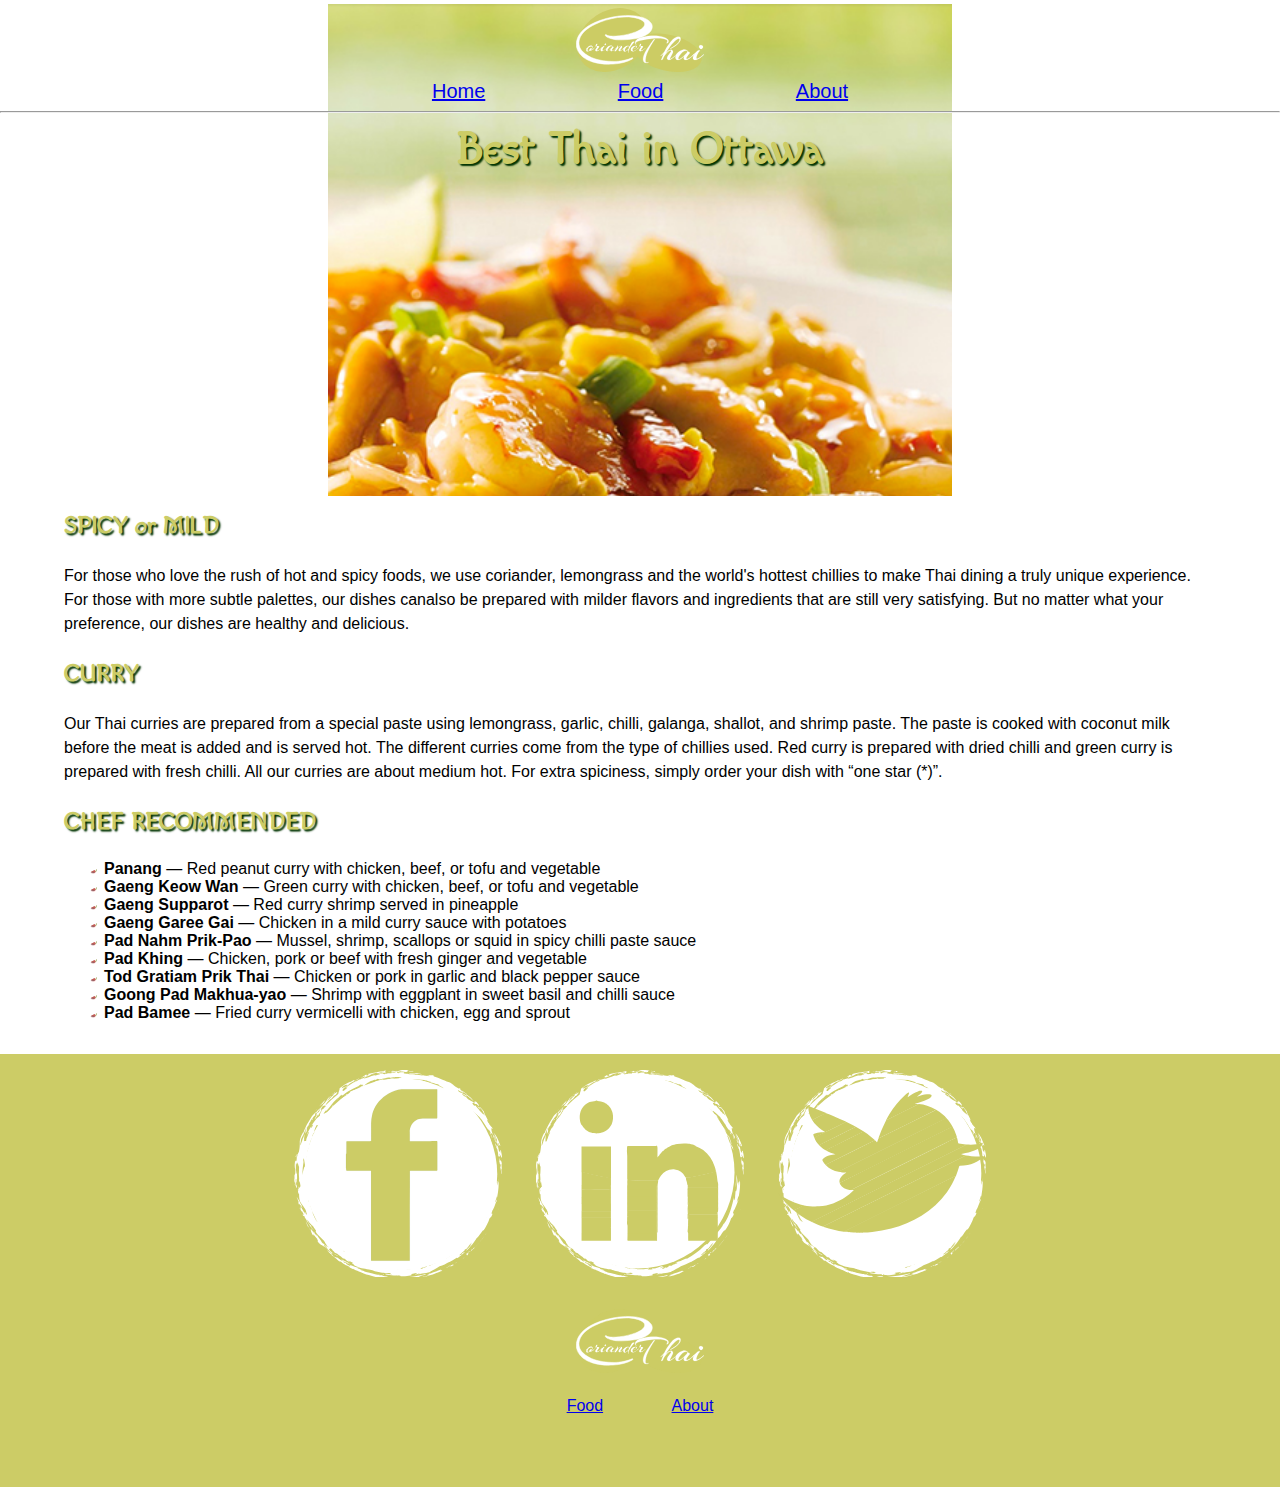
<file: index.html>
<!DOCTYPE html>
<html lang="en-ca">
<head>
	<meta charset="utf-8">
	<title>Coriander Thai</title>
	<meta name="viewport" content="width=device-width,initial-scale=1">
    <link href="css/general.css" rel="stylesheet">
    <link href='http://fonts.googleapis.com/css?family=Macondo' rel='stylesheet' type='text/css'>
</head>
<body>
    
    <header class="home">
        
        <a href="index.html">
            <img src="images/logo1.svg" alt="Logo" class="logo">
        </a>
        
        <nav class="nav-top">
            <ul>
                <li><a href="index.html">Home</a></li>
                <li><a href="food.html">Food</a></li>
                <li><a href="about.html">About</a></li>
            </ul>
            <hr>
        </nav>
    
        <h1>Best Thai in Ottawa</h1>
        
    </header>
    
    
    <article>
        
        <h2><strong>SPICY or MILD</strong></h2>
        <p>For those who love the rush of hot and spicy foods, we use coriander, lemongrass and the world's hottest chillies to make Thai dining a truly unique experience. For those with more subtle palettes, our dishes canalso be prepared with milder flavors and ingredients that are still very satisfying. But no matter what your preference, our dishes are healthy and delicious.</p>
        
        <h2><strong>CURRY</strong></h2>
            <p>Our Thai curries are prepared from a special paste using
            lemongrass, garlic, chilli, galanga, shallot, and shrimp paste. The
            paste is cooked with coconut milk before the meat is added and is
            served hot. The different curries come from the type of chillies used.
            Red curry is prepared with dried chilli and green curry is prepared
            with fresh chilli. All our curries are about medium hot. For extra
            spiciness, simply order your dish with “one star (*)”.</p>
        
        		 
        <h2><strong>CHEF RECOMMENDED</strong></h2>
        
        <ul>
            <li><strong>Panang</strong> — Red peanut curry with chicken, beef, or tofu and vegetable</li>
            <li><strong>Gaeng Keow Wan</strong> — Green curry with chicken, beef, or tofu and vegetable</li>
            <li><strong>Gaeng Supparot</strong> — Red curry shrimp served in pineapple</li>
            <li><strong>Gaeng Garee Gai</strong> — Chicken in a mild curry sauce with potatoes</li>
            <li><strong>Pad Nahm Prik-Pao</strong> — Mussel, shrimp, scallops or squid in spicy chilli paste sauce</li>
            <li><strong>Pad Khing</strong> — Chicken, pork or beef with fresh ginger and vegetable</li>
            <li><strong>Tod Gratiam Prik Thai</strong> — Chicken or pork in garlic and black pepper sauce</li>
            <li><strong>Goong Pad Makhua-yao</strong> — Shrimp with eggplant in sweet basil and chilli sauce</li>
            <li><strong>Pad Bamee</strong> — Fried curry vermicelli with chicken, egg and sprout</li>
        </ul>
    
    </article>

    <footer>
        
        <ul class="social">
            <li><a href="https://www.facebook.com/pages/Coriander-Thai-Cuisine/612644562128311" class="facebook"></a></li>
            <li><a href="http://www.linkedin.com/" class="linkedin"></a></li>
            <li><a href="https://twitter.com/" class="twitter"></a></li>
        </ul>
        
        <a href="index.html">    
            <img src="images/logo1.svg" alt="logo" class="logo">
        </a>
        
        <ul class="nav-bottom">
            <li><a href="food.html">Food</a></li>
            <li><a href="about.html">About</a></li>
        </ul>
    
    </footer>       
    
</body>
</html>
</file>
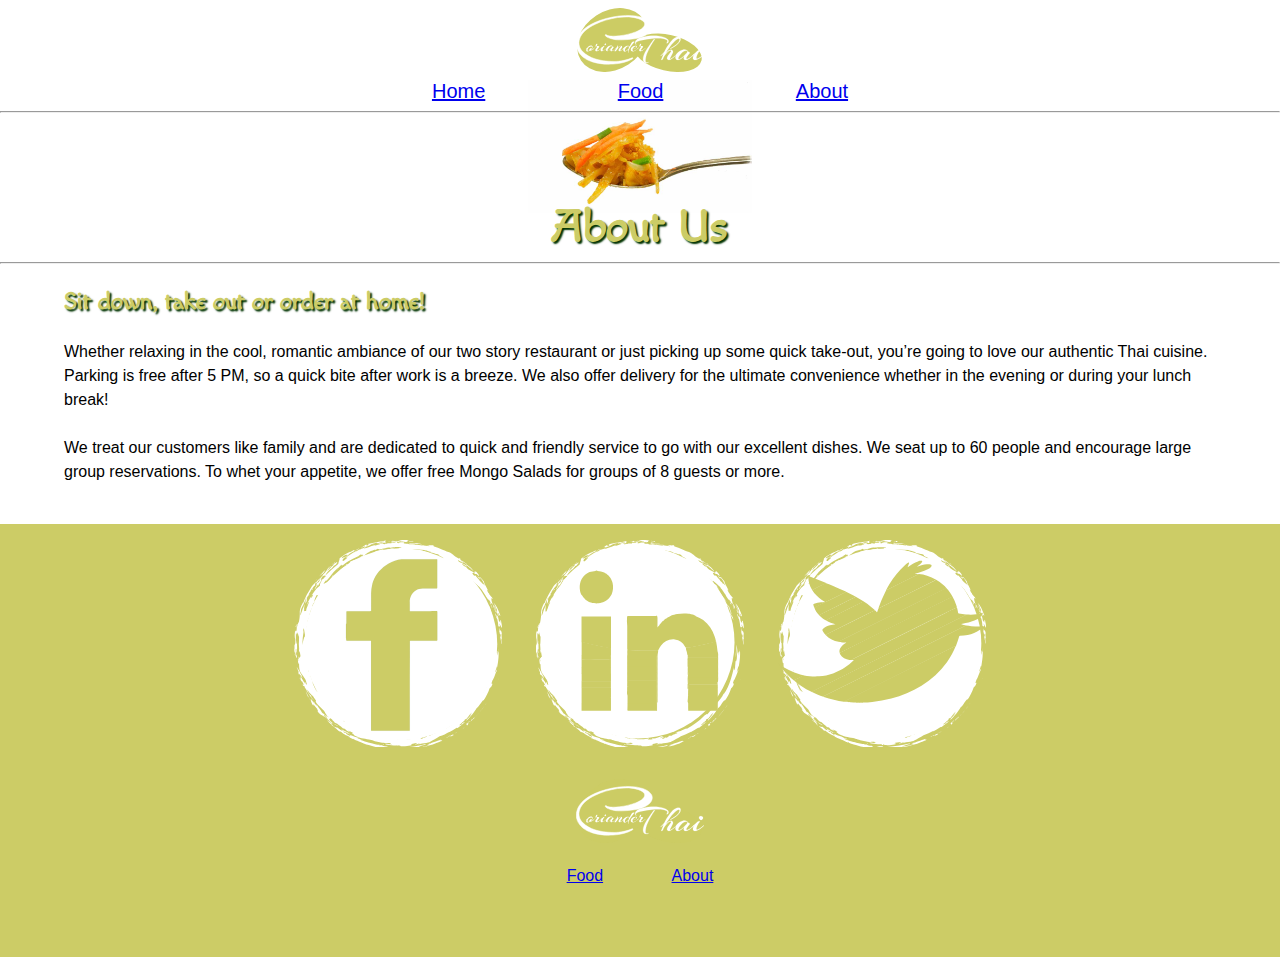
<file: about.html>
<!DOCTYPE html>
<html lang="en-ca">
<head>
	<meta charset="utf-8">
	<title>Coriander Thai</title>
	<meta name="viewport" content="width=device-width,initial-scale=1">
    <link href="css/general.css" rel="stylesheet">
    <link href='http://fonts.googleapis.com/css?family=Macondo' rel='stylesheet' type='text/css'>
</head>
<body>
    
    <header class="about">
        
        <a href="index.html">
            <img src="images/logo1.svg" alt="Logo" class="logo">
        </a>
            
        <nav class="nav-top">
            <ul>
                <li><a href="index.html">Home</a></li>
                <li><a href="food.html">Food</a></li>
                <li><a href="about.html" class="selected">About</a></li>
            </ul>
            
            <hr>
            
        </nav>
        
        <h1>About Us</h1>
        
        <hr>
    
    </header>
    
    <article>

        <h2><strong>Sit down, take out or order at home!</strong></h2>

        <p>Whether relaxing in the cool, romantic ambiance of our two story
        restaurant or just picking up some quick take-out, you’re going to love
        our authentic Thai cuisine. Parking is free after 5 PM, so a quick bite
        after work is a breeze. We also offer delivery for the ultimate
        convenience whether in the evening or during your lunch break!</p>
        
        <p>We treat our customers like family and are dedicated to quick and
        friendly service to go with our excellent dishes. We seat up to 60 people
        and encourage large group reservations. To whet your appetite, we offer
        free Mongo Salads for groups of 8 guests or more.</p>
        
    </article>

    <footer>
        
        <ul class="social">
            <li><a href="https://www.facebook.com/pages/Coriander-Thai-Cuisine/612644562128311" class="facebook"></a></li>
            <li><a href="http://www.linkedin.com/" class="linkedin"></a></li>
            <li><a href="https://twitter.com/" class="twitter"></a></li>
        </ul>
        
        <a href="index.html">    
            <img src="images/logo1.svg" alt="logo" class="logo">
        </a>
        
        <ul class="nav-bottom">
            <li><a href="food.html">Food</a></li>
            <li><a href="about.html">About</a></li>
        </ul>
    
    </footer>       
      
</body>
</html>
</file>
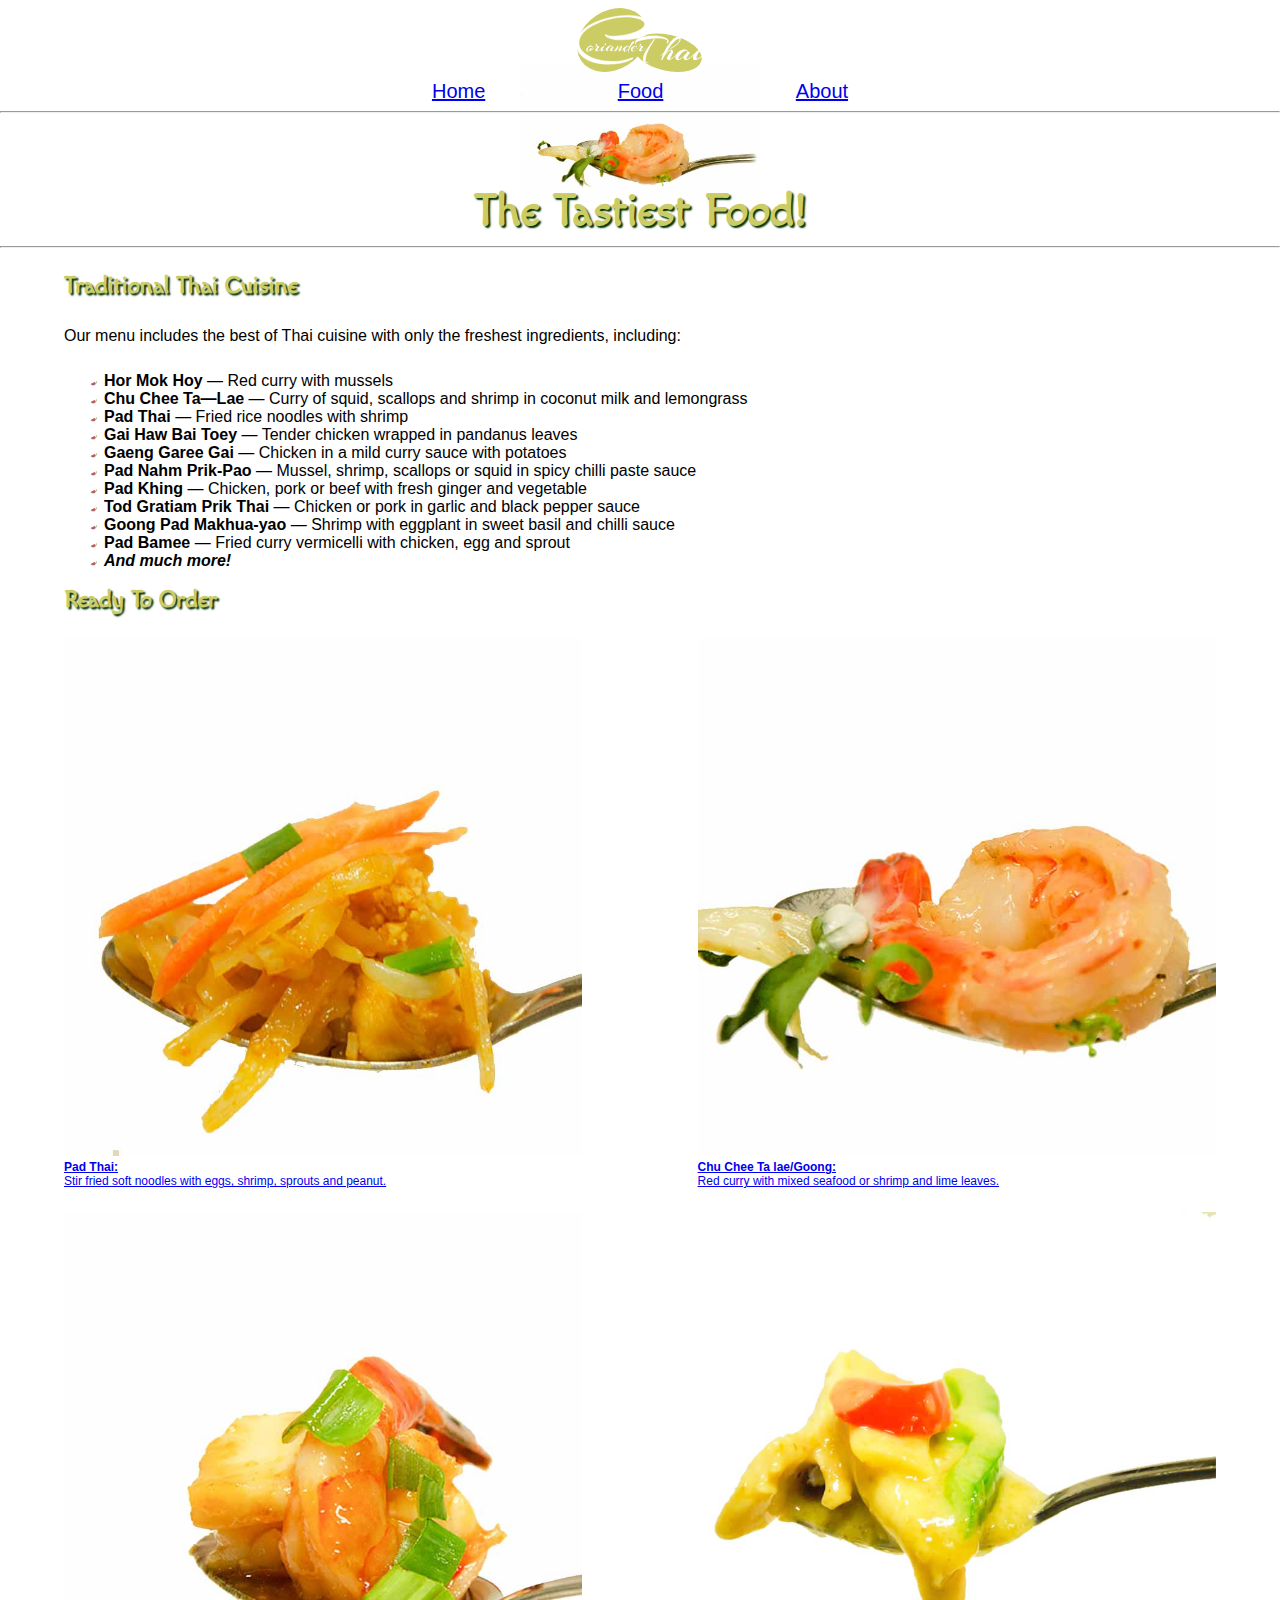
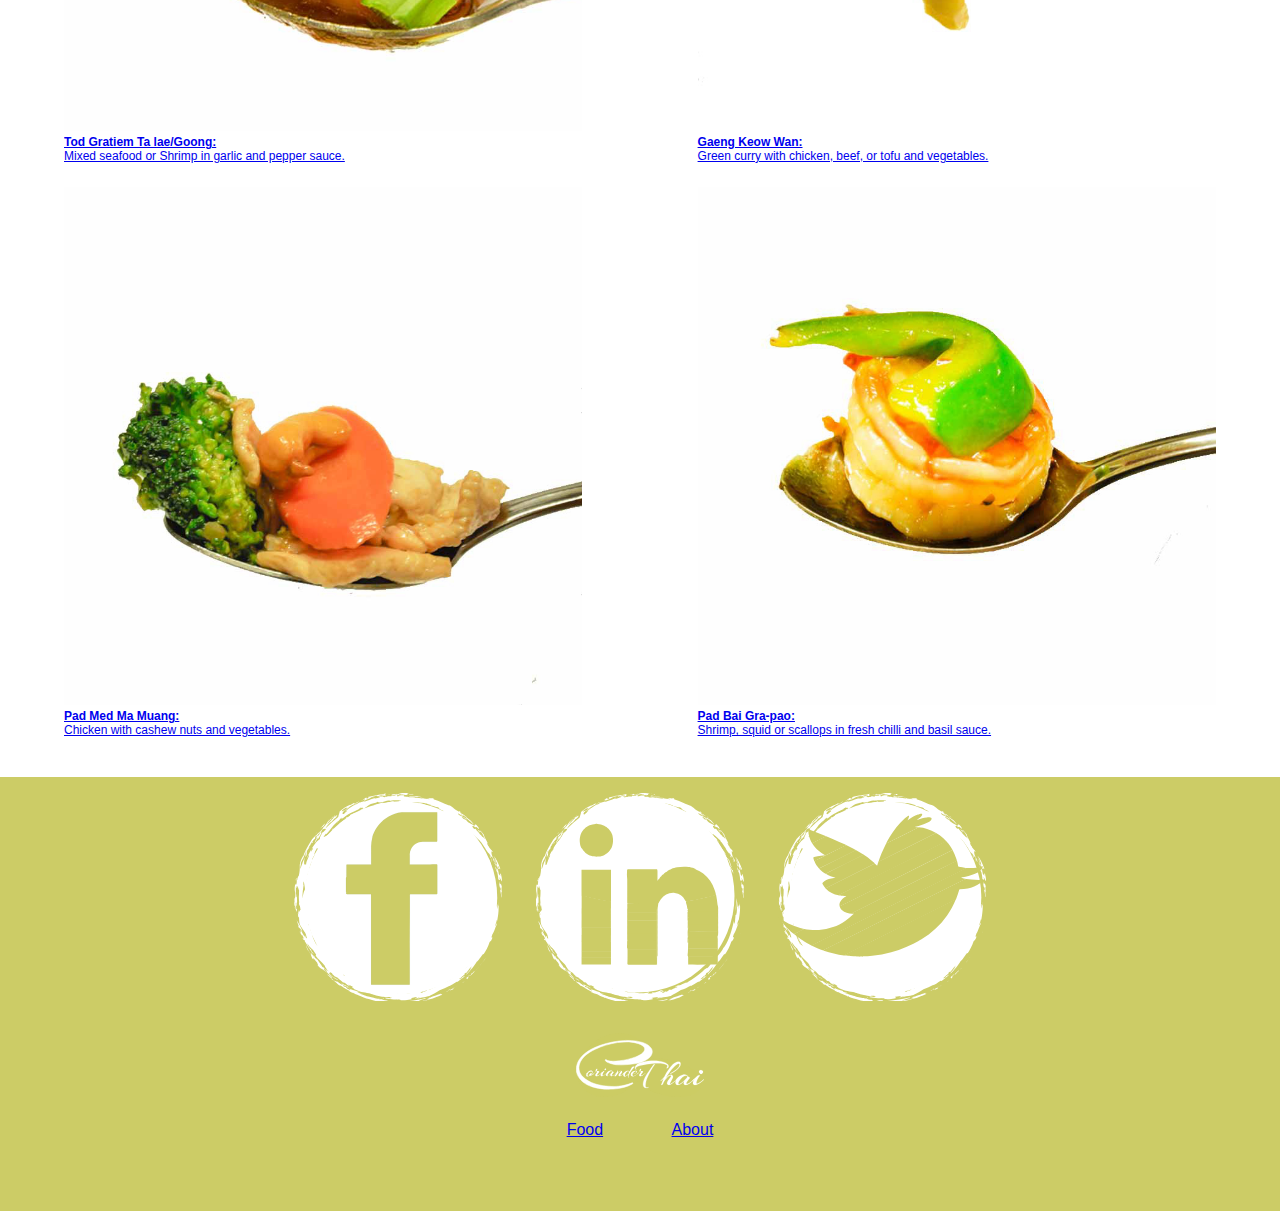
<file: food.html>
<!DOCTYPE html>
<html lang="en-ca">
<head>
	<meta charset="utf-8">
	<title>Coriander Thai</title>
	<meta name="viewport" content="width=device-width,initial-scale=1">
    <link href="css/general.css" rel="stylesheet">
    <link href='http://fonts.googleapis.com/css?family=Macondo' rel='stylesheet' type='text/css'>
</head>
<body>
    
    <header class="food">
        
        <a href="index.html">
            <img src="images/logo1.svg" alt="Logo" class="logo">
        </a>
            
        <nav class="nav-top">
            <ul>
                <li><a href="index.html">Home</a></li>
                <li><a href="food.html" class="selected">Food</a></li>
                <li><a href="about.html">About</a></li>
            </ul>
            
            <hr>
            
        </nav>
    
        <h1>The Tastiest Food!</h1>
        
        <hr>
        
    </header>
    
    <!--<div class="billboard"></div>-->
    
    <article>
        <h2><strong>Traditional Thai Cuisine</strong></h2>
        <p>Our menu includes the best of Thai cuisine with only the freshest
        ingredients, including:</p>
        
        <ul>
            <li><strong>Hor Mok Hoy</strong> — Red curry with mussels</li>
            <li><strong>Chu Chee Ta—Lae</strong> — Curry of squid, scallops and shrimp in coconut milk and lemongrass</li>
            <li><strong>Pad Thai</strong> — Fried rice noodles with shrimp</li>
            <li><strong>Gai Haw Bai Toey</strong> — Tender chicken wrapped in pandanus leaves</li>
            <li><strong>Gaeng Garee Gai</strong> — Chicken in a mild curry sauce with potatoes</li>
            <li><strong>Pad Nahm Prik-Pao</strong> — Mussel, shrimp, scallops or squid in spicy chilli paste sauce</li>
            <li><strong>Pad Khing</strong> — Chicken, pork or beef with fresh ginger and vegetable</li>
            <li><strong>Tod Gratiam Prik Thai</strong> — Chicken or pork in garlic and black pepper sauce</li>
            <li><strong>Goong Pad Makhua-yao</strong> — Shrimp with eggplant in sweet basil and chilli sauce</li>
            <li><strong>Pad Bamee</strong> — Fried curry vermicelli with chicken, egg and sprout</li>
            <li><strong><em>And much more!</em></strong></li>
        </ul>
    
        <h2>Ready To Order</h2>
        
        <div class="bucket1">
    
            <a href="#">
                <figure>
                    <img src="images/pad-thai1.jpg" alt="pad thai">
                    <figcaption><strong>Pad Thai:</strong><br>Stir fried soft noodles with eggs, shrimp, sprouts and peanut.</figcaption>
                </figure>
            </a>

            <a href="#">
                <figure>
                    <img src="images/red-curry-shrimp1.jpg" alt="red curry shrimp">
                    <figcaption><strong>Chu Chee Ta lae/Goong:</strong><br> Red curry with mixed seafood or shrimp and lime leaves.</figcaption>
                </figure>
            </a>

            <a href="#">
                <figure>
                    <img src="images/shrimp-garlic1.jpg" alt="shrimp with garlic">
                    <figcaption><strong>Tod Gratiem Ta lae/Goong:</strong><br> Mixed seafood or Shrimp in garlic and pepper sauce.</figcaption>
                </figure>
            </a>

            <a href="#">
                <figure>
                    <img src="images/green-curry.jpg" alt="green-curry">
                    <figcaption><strong>Gaeng Keow Wan:</strong><br> Green curry with chicken, beef, or tofu and vegetables.</figcaption>
                </figure>
            </a>
           
            <a href="#">
                <figure>
                    <img src="images/chicken-cashew%20.jpg" alt="chicken cashew ">
                    <figcaption><strong>Pad Med Ma Muang:</strong><br> Chicken with cashew nuts and vegetables.</figcaption>
                </figure>
            </a>
           
            <a href="#">
            
                <figure>
                    <img src="images/shrimp-basil.jpg" alt="shrimp basil">
                    <figcaption><strong>Pad Bai Gra-pao:</strong><br> Shrimp, squid or scallops in fresh chilli and basil sauce.</figcaption>
                </figure>
            </a>
            
        </div>

    </article>

    <footer>
        
        <ul class="social">
            <li><a href="https://www.facebook.com/pages/Coriander-Thai-Cuisine/612644562128311" class="facebook"></a></li>
            <li><a href="http://www.linkedin.com/" class="linkedin"></a></li>
            <li><a href="https://twitter.com/" class="twitter"></a></li>
        </ul>
        
        <a href="index.html">    
            <img src="images/logo1.svg" alt="logo" class="logo">
        </a>
        
        <ul class="nav-bottom">
            <li><a href="food.html">Food</a></li>
            <li><a href="about.html">About</a></li>
        </ul>
    
    </footer>       
    
</body>
</html>
</file>
<file: css/general.css>
@charset "utf-8";

@-moz-viewport { width: device-width; scale: 1; }
@-ms-viewport { width: device-width; scale: 1; }
@-o-viewport { width: device-width; scale: 1; }
@-webkit-viewport { width: device-width; scale: 1; }
@viewport { width: device-width; scale: 1; }

* {
	-moz-box-sizing: border-box;
	-webkit-box-sizing: border-box;
	box-sizing: border-box;
}

html {
	-moz-text-size-adjust: 100%;
	-ms-text-size-adjust: 100%;
	-webkit-text-size-adjust: 100%;
	text-size-adjust: 100%;
    font-size: 100%;
    font-family: Arial, Helvetica, sans-serif;
}

img {
	width: 100%;
    
}

body {
    margin: 0;
    padding: 0; 
}

header {
    overflow: hidden;
    padding: 0;
    margin: auto;
}

.home {
    /*background-image: url(../images/shrimp-garlic2.jpg);*/
    background-image: url(../images/food.jpg);
    background-size: 39rem;
    background-position: center top .25rem;
    background-repeat: no-repeat;
    padding: 0 0 10rem;
    height: auto;
}

.home h1 {
    font-family: 'Macondo', Georgia, Times, serif;
    margin: .1rem 5% 10rem;
    font-size: 2.8rem;
    text-align: center;
    text-shadow: .15rem .15rem .1rem #003300;
    color: #cccc66;      
}

.food {
    background-image: url(../images/red-curry-shrimp2.jpg);
    background-size: 15rem;
    background-position: center 4rem;
    background-repeat: no-repeat;
    
}

.food h1 {
    font-family: 'Macondo', Georgia, Times, serif;
    margin: 4rem 5% 0rem;
    font-size: 2.8rem;
    text-align: center;
    text-shadow: .15rem .15rem .1rem #003300;
    color: #cccc66;
}

.about {
    background-image: url(../images/pad-thai2.jpg);
    background-size: 14rem;
    background-position: center 5rem;
    background-repeat: no-repeat;
}

.about h1 {
    font-family: 'Macondo', Georgia, Times, serif;
    margin: 5rem 5% 0rem;
    font-size: 2.8rem;
    text-align: center;
    text-shadow: .15rem .15rem .1rem #003300;
    color: #cccc66;
}

.logo {
    display: block;
    height: 4rem;
    width: auto;
    margin: .5rem auto;  
}

figcaption1 {
    font-family: 'Macondo Swash Caps', Georgia, Times, serif;
    color: #660000;
    font-size: 1rem;
}

figcaption {
    font-size: .75rem;
    text-align: left;
}

.nav-top {
    overflow:  hidden;
}

.nav-top ul {
    margin: 0 0;
    padding: 0;
	text-align: center;
}

.nav-top li {
    padding: 0;
    margin: 0;
    display: inline;
}

.nav-top a,
.nav-top a:link,
.nav-top a:visited {
    margin: 0 5%;
    padding: 0;
    font-size:1.25rem;
}

h2 {
    color: #cccc66;
    margin: 0 0 1.5rem;
    font-family: 'Macondo', Georgia, Times, serif;
    text-shadow: .1rem .1rem .1rem #003300;
}

article {
    margin: 0;
    padding: 1rem 5%;
    overflow: hidden;
}

article li {
    list-style-image:url(../images/chili1.svg); 
}

p {
    margin: 0 0 1.5rem 0;
    line-height: 1.5rem;
}

.bucket1 { 
    overflow:  hidden;
}

.bucket1 figure {
    margin: 0;
    padding: 0;
}

.bucket1 a,
.bucket1 a:link,
.bucket1 a:visited {
    float: left;
    width: 45%; /* First and second buckets. 45% x 2 = 90% */ 
    margin: 0 10% 1.5rem 0; /* First and second bucket right margins. 10% x 2 = 20%  */
    padding: 0;
}

/* THE PROBLEM: The sum total of figure + margin + figure must equal 100%. But we are currently over by 10% because all figures have right margin (figure + margin + figure + margin = 110%). We therefore need to use an "nth-child" to target every "even" (2nd, 4th etc.) figure to have no right margin. */

.bucket1 a:nth-child(even) {/* every even numbered <figure> has no margin */
    margin: 0;     
}

.bucket1 figcaption {
    background-color: white; /* Visual Aid */
}

.link {
    display: inline-flex;
    height: 3rem;
}

.social {
    margin: 0rem;
    padding: 0 5%;
    overflow: hidden;
    list-style: none;
    /*background-color: red;  Visual Aid */
}

.social li {
    float: left;
    width: 30%;
    margin: 0 5% 1.5rem 0;
    padding: 0;
}

.social li:last-child {
    margin: 0;
}

.social a,
.social a:link,
.social a:visited {
    display: block;
    background-size: 100%;
    background-position: center top;
    background-repeat: no-repeat;
    /*background-color: yellow;  Visual Aid */
    margin: 0;
    padding: 100% 0 0; /* height of image ÷ by width = % */
}

.facebook {
    background-image: url(../images/social-facebook.svg);  
}

.linkedin {
    background-image: url(../images/social-linkedin.svg);
}

.twitter {
    background-image: url(../images/social-twitter.svg);
}

footer {
    overflow: hidden;
    clear: both;
    padding: 1rem 20% 3rem;
    background-color: #cccc66;
}

.nav-bottom {
    text-align: center;
    margin: 1.5rem 4%;
    padding: 0;
    display: block;
}

.nav-bottom li {
    display: inline;
    margin: 0 2rem;
    padding: 0;
}
</file>
